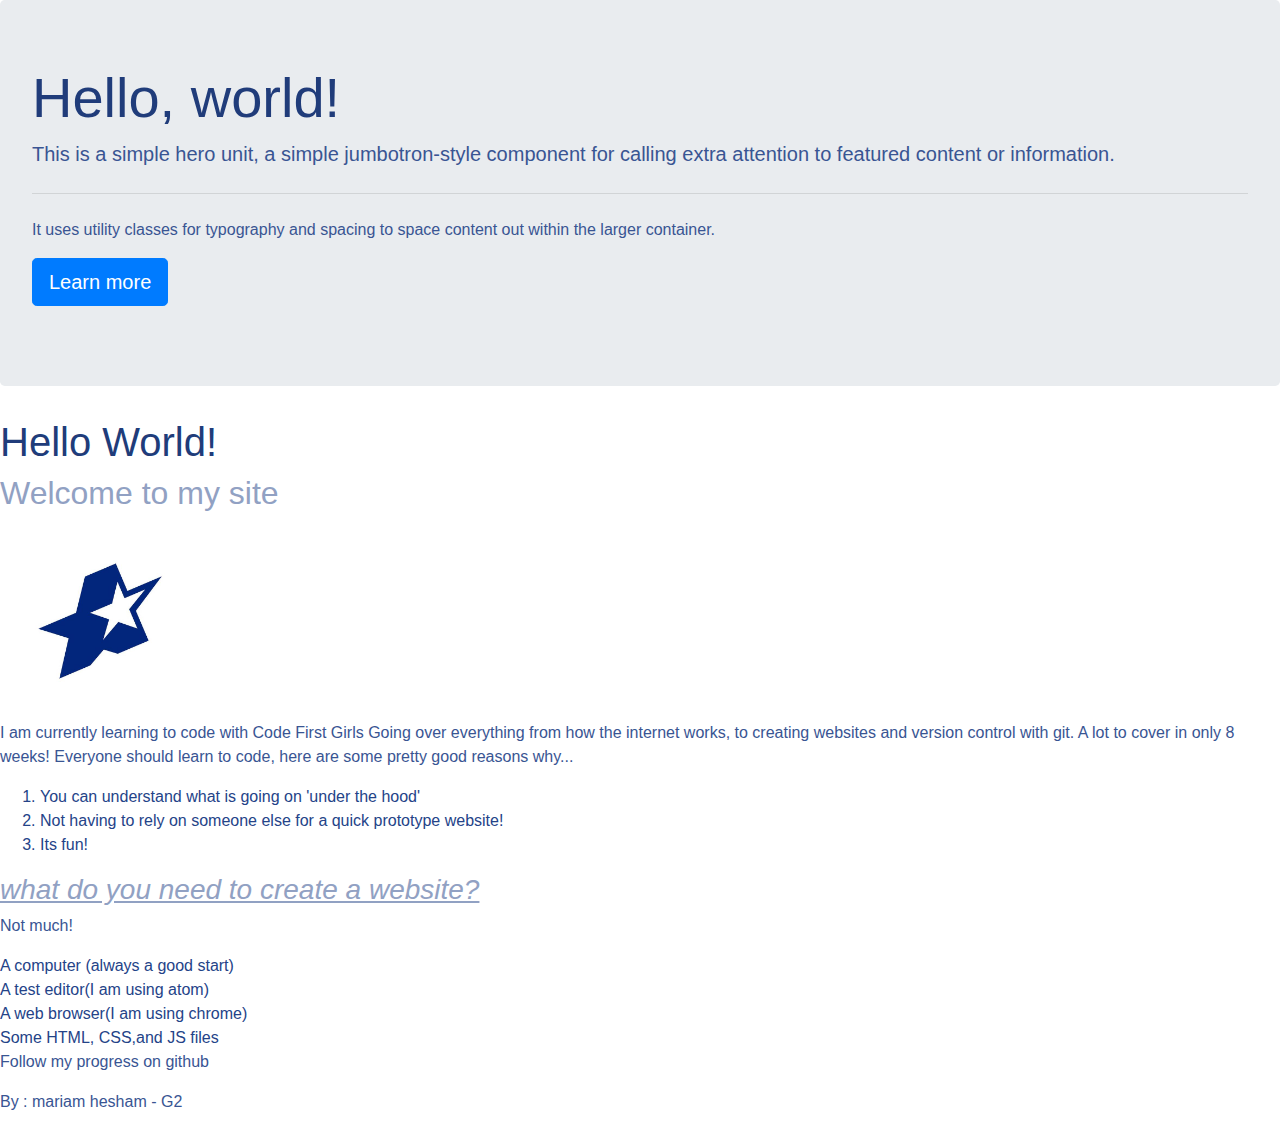
<file: index.html>
<!DOCTYPE html>
<html>
<head>
<link rel="stylesheet"type="text/css" href="bootstrap\css\bootstrap.min.css">
<link rel="stylesheet"type="text/css" href="index.htmll\css\style.css">
</head>
<body>
  <div class="jumbotron">
    <h1 class="display-4">Hello, world!</h1>
    <p class="lead">This is a simple hero unit, a simple jumbotron-style component for calling extra attention to featured content or information.</p>
    <hr class="my-4">
    <p>It uses utility classes for typography and spacing to space content out within the larger container.</p>
    <p class="lead">
      <a class="btn btn-primary btn-lg" href="#" role="button">Learn more</a>
    </p>
  </div>
  <h1>Hello World!</h1>
  <h2>Welcome to my site</h2>
  <img src="img\download.jpg" width="200">
  <p>I am currently learning to code with Code First Girls Going over everything from how the internet works, to creating websites and version control with git. A lot to cover in only 8 weeks! Everyone should learn to code, here are some pretty good reasons why...</p>
  <ol>
    <li>You can understand what is going on 'under the hood'</li>
    <li>Not having to rely on someone else for a quick prototype website!</li>
    <li>Its fun!</li>
  </ol>
  <b><h3><i><u>what do you need to create a website?</u></i></h3></b>
  <p>Not much!</p>
  </ol>
    <li>A computer (always a good start)</li>
    <li>A test editor(I am using atom)</li>
    <li>A web browser(I am using chrome)</li>
    <li>Some HTML, CSS,and JS files</li>
  </ol>
  <p>Follow my progress on github</p>
  <p>By : mariam hesham - G2</p>
</body>
</html>
</file>
